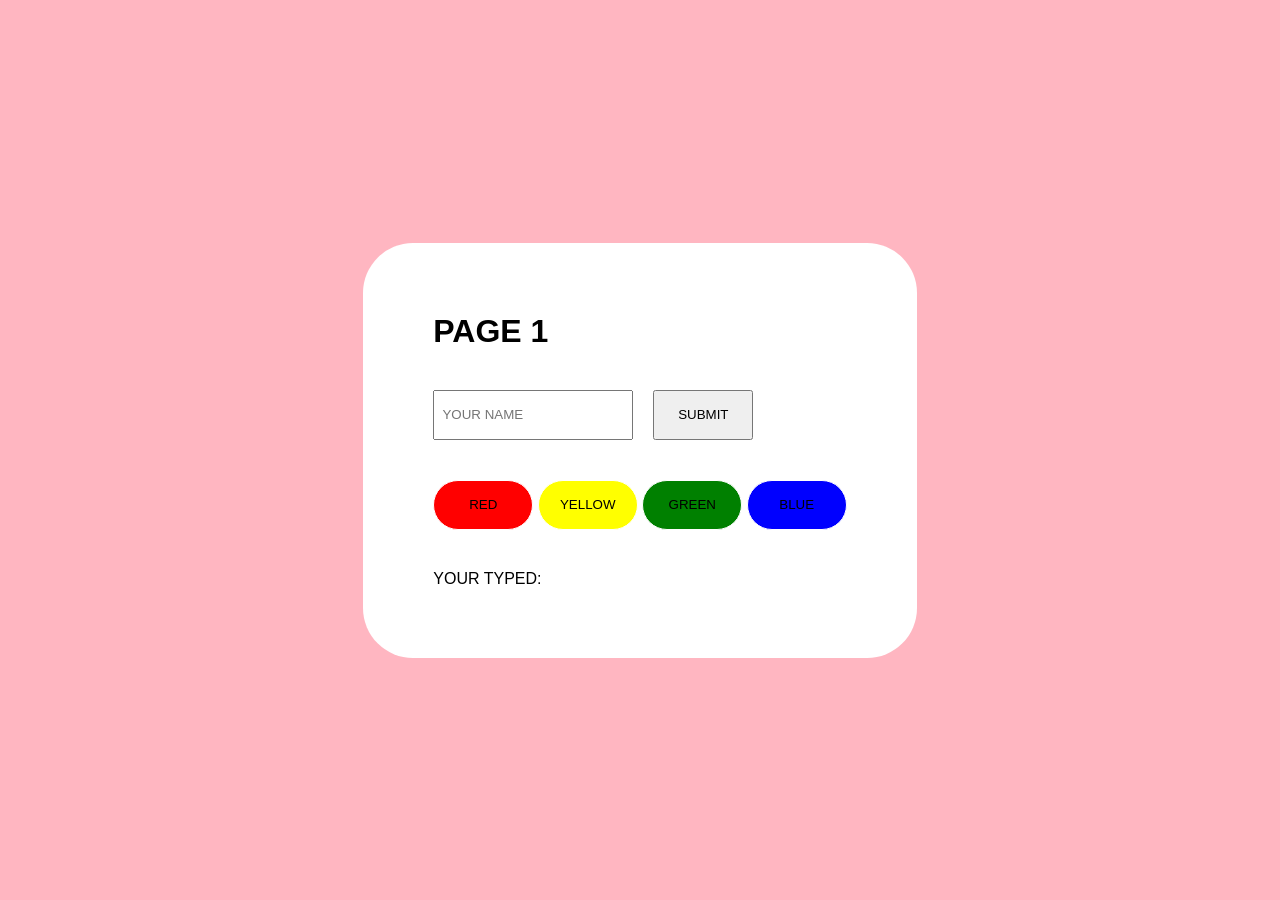
<file: first/index.html>
<!DOCTYPE html>
<html lang="en">
<head>
    <meta charset="UTF-8">
    <meta name="viewport" content="width=device-width, initial-scale=1.0">
     <link rel="stylesheet" href="style.css">
    <title>Document</title>
</head>
<body>
    <div class="wrapper">
        <div class="box">
            <h1>PAGE 1</h1>
            <div class="inner">
            <input type="text" name="" id="input" placeholder="  YOUR NAME">

            <button id="btn">SUBMIT</button>
           </div>

            <div class="color">
                <button class="red">RED</button>
    <button  class="yellow">YELLOW</button>
    <button class="green">GREEN</button>
    <button class="blue">BLUE</button>

            </div>      
            
            
            <div class="cont">
                <span>YOUR TYPED: </span>
                <span class="mytext"></span>
            </div>
        </div>
    </div>

    <script src="script.js"></script>
</body>
</html>
</file>
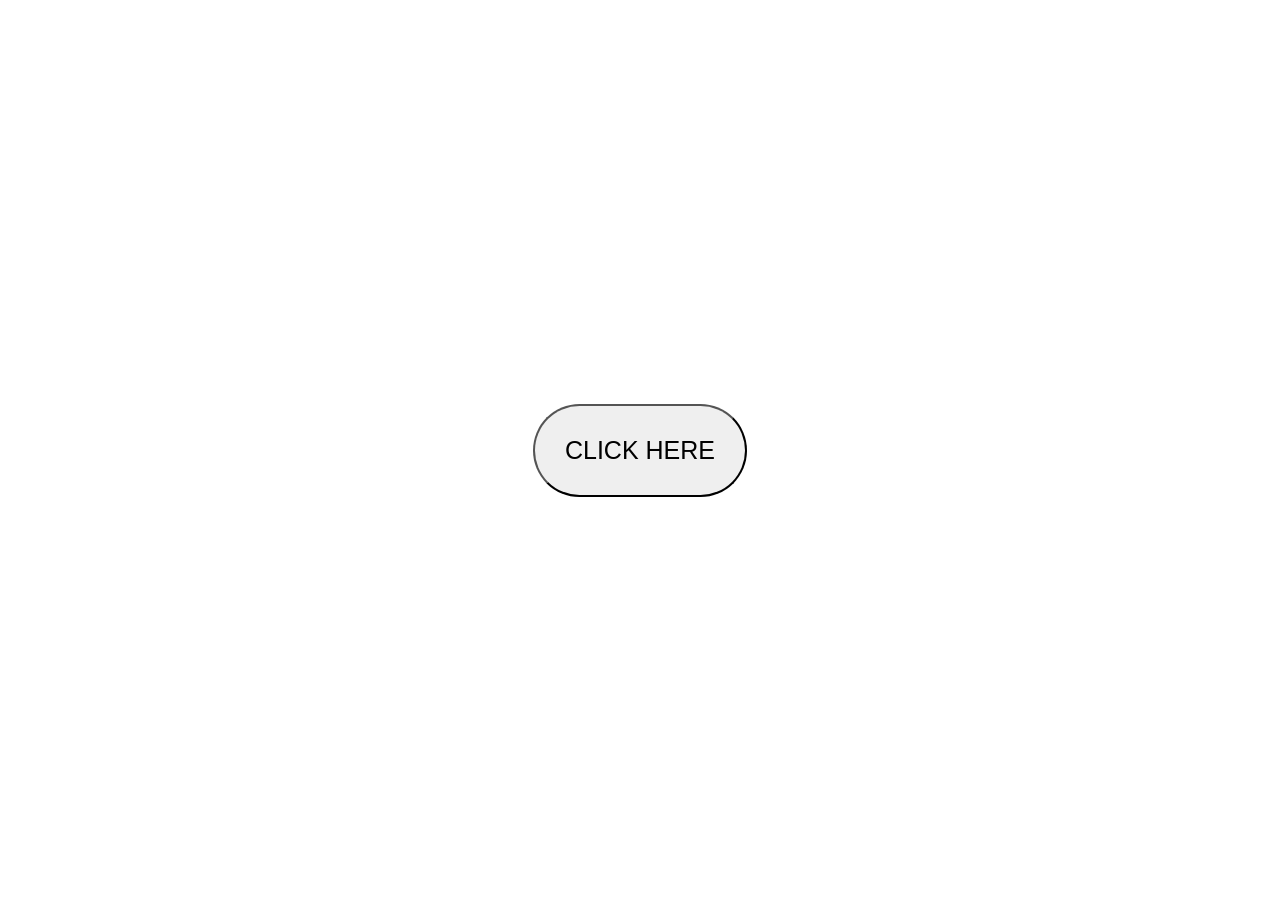
<file: second/index.html>
<!DOCTYPE html>
<html lang="en">
<head>
    <meta charset="UTF-8">
    <meta name="viewport" content="width=device-width, initial-scale=1.0">
    <link rel="stylesheet" href="style.css">
    <title>Document</title>
</head>
<body>
    <div class="wrapper">
        <button id="btn">CLICK HERE</button>
    </div>

    <script src="script.js"></script>
</body>
</html>
</file>
<file: first/style.css>
* {
  margin: 0;
  padding: 0;
  box-sizing: border-box;
}

html, body {
  width: 100%;
  height: 100%;
  font-family: 'Lucida Sans', 'Lucida Sans Regular', 'Lucida Grande', 'Lucida Sans Unicode', Geneva, Verdana, sans-serif;
}
.wrapper{
    width: 100%;
    height: 100%;
    background-color:lightpink;
    display: flex;
    justify-content: center;
    align-items: center;
    gap: 10px;
}

.box{
    padding: 70px;
    border-radius: 50px;
    background-color: white;
    color: black;
    display: flex;
    flex-direction: column;
    justify-content: start;
    gap: 40px;
}
.box h1{
    color: black;
}
.inner{
    display: flex;
    gap: 20px;

}
.box input{
    width:200px;
    height: 50px;
}
.box button{
    width: 100px;
    height: 50px;
}

.cont{
    display: flex;
    gap: 10px;
}

.red{
    background-color: red;
    border-radius: 50px;
    border: 1px solid white;
}
.blue{
    background-color: blue;
    border-radius: 50px;
      border: 1px solid white;
}
.green{
    background-color: green;
    border-radius: 50px;
      border: 1px solid white;
}
.yellow{
    background-color: yellow;
    border-radius: 50px;
      border: 1px solid white;
}
</file>
<file: second/style.css>
* {
  margin: 0;
  padding: 0;
  box-sizing: border-box;
}

html, body {
  width: 100%;
  height: 100%;
}

.wrapper{
    width: 100%;
    height: 100%;
    display: flex;
    align-items: center;
    justify-content: center;
}
#btn{
    padding: 30px;
    font-size: 25px;
    color: black;
    border-radius: 50px;
}
</file>
